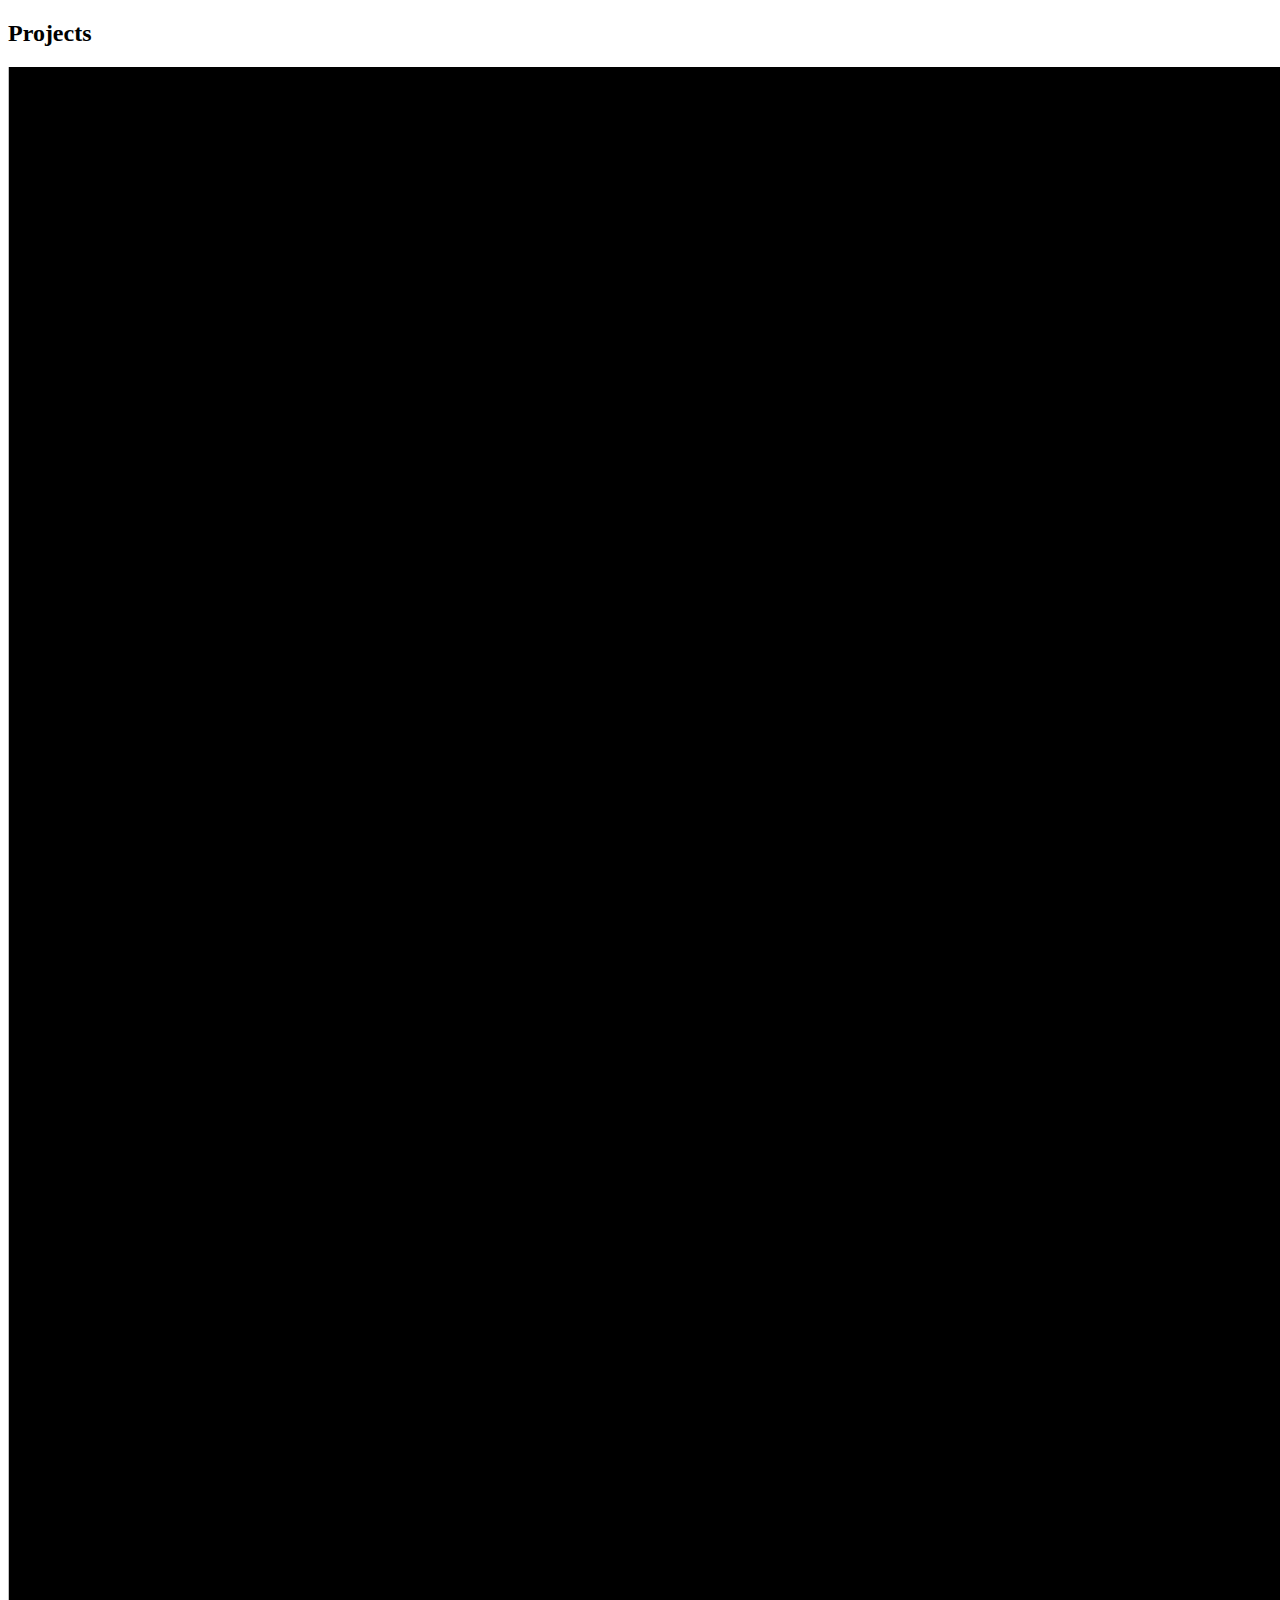
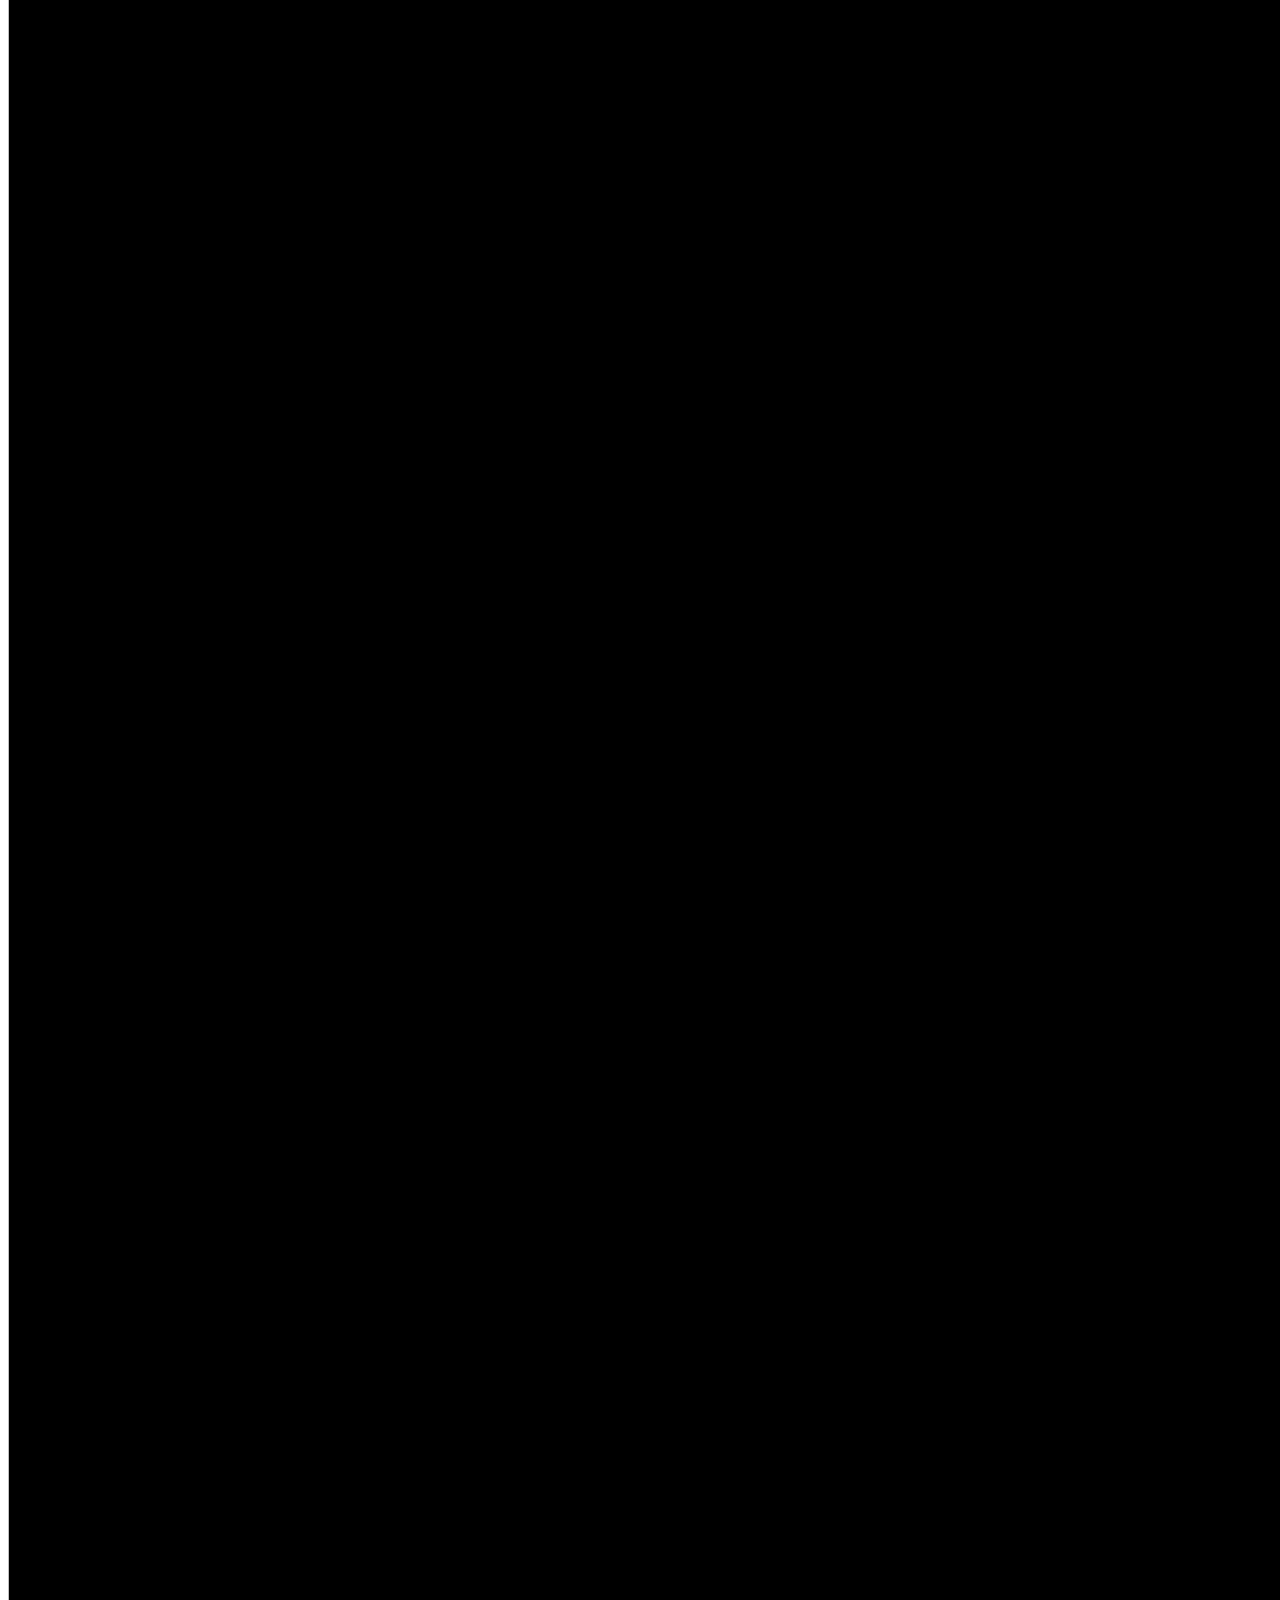
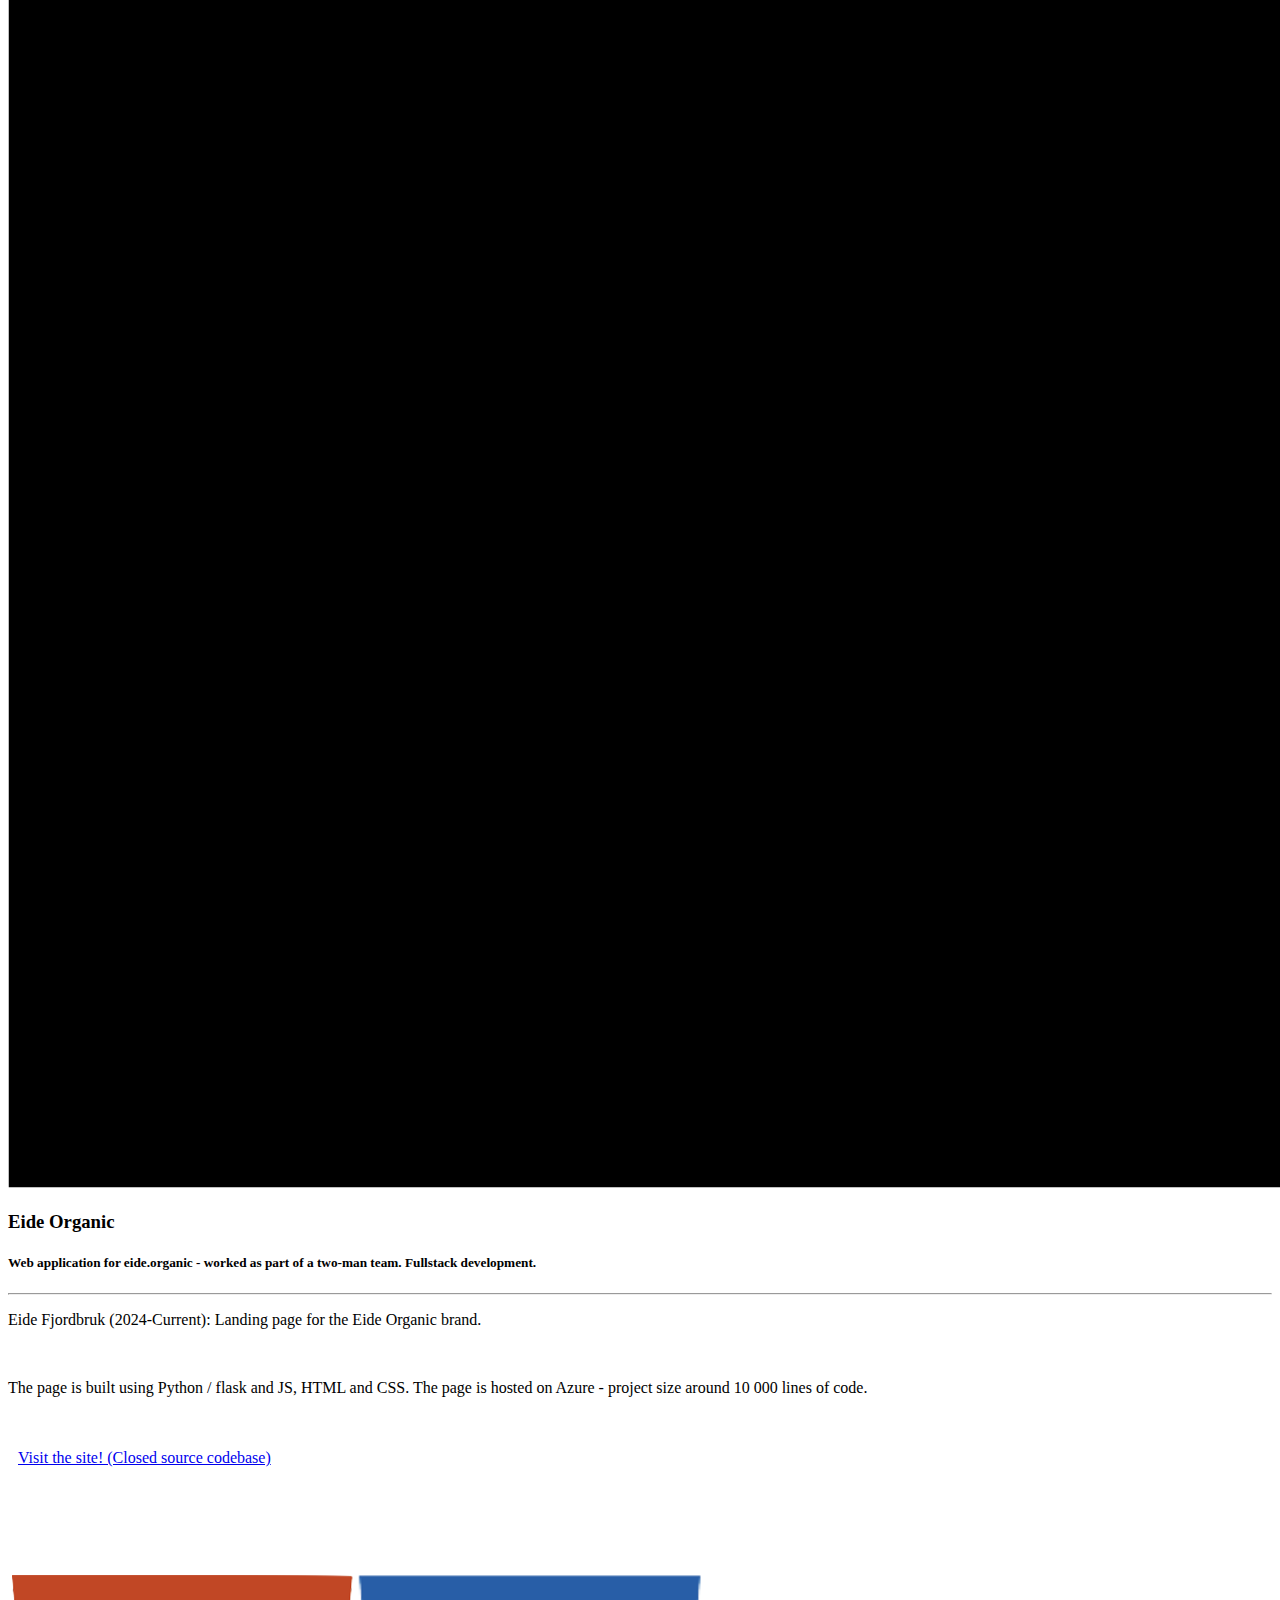
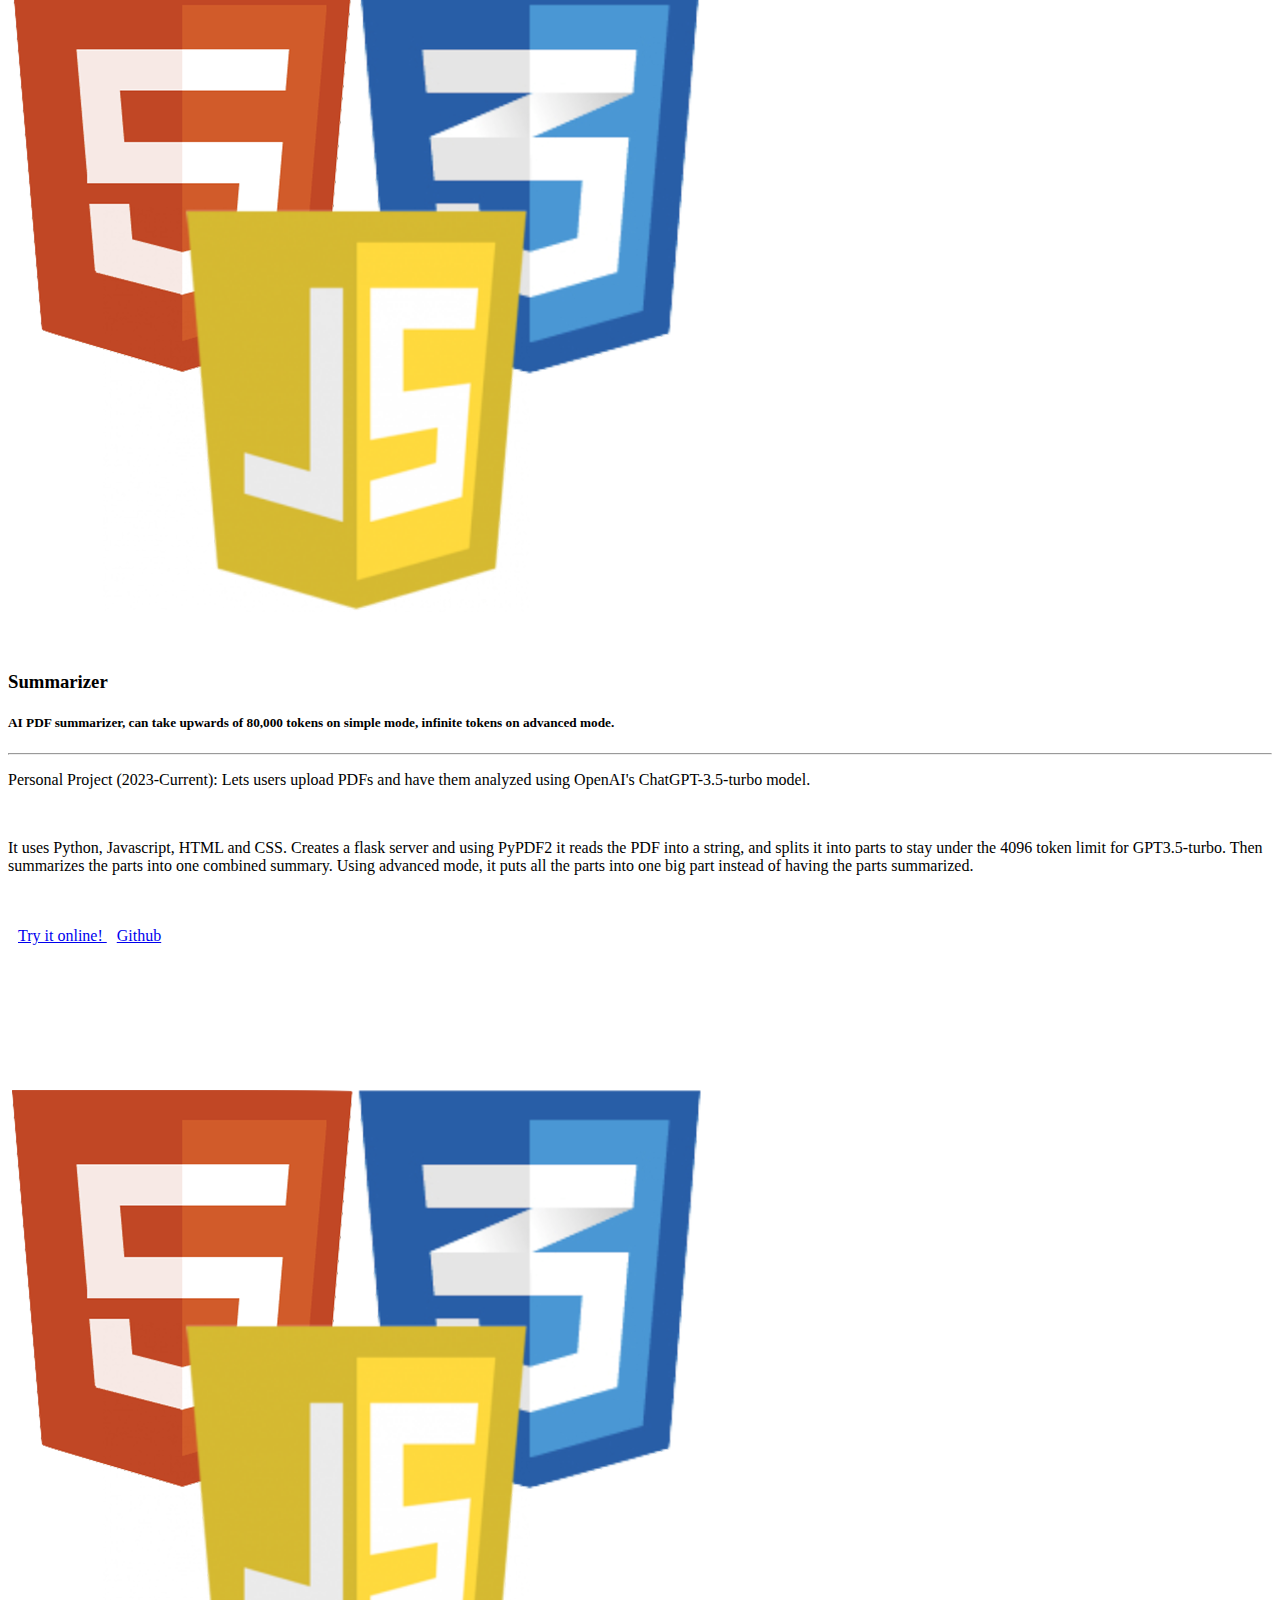
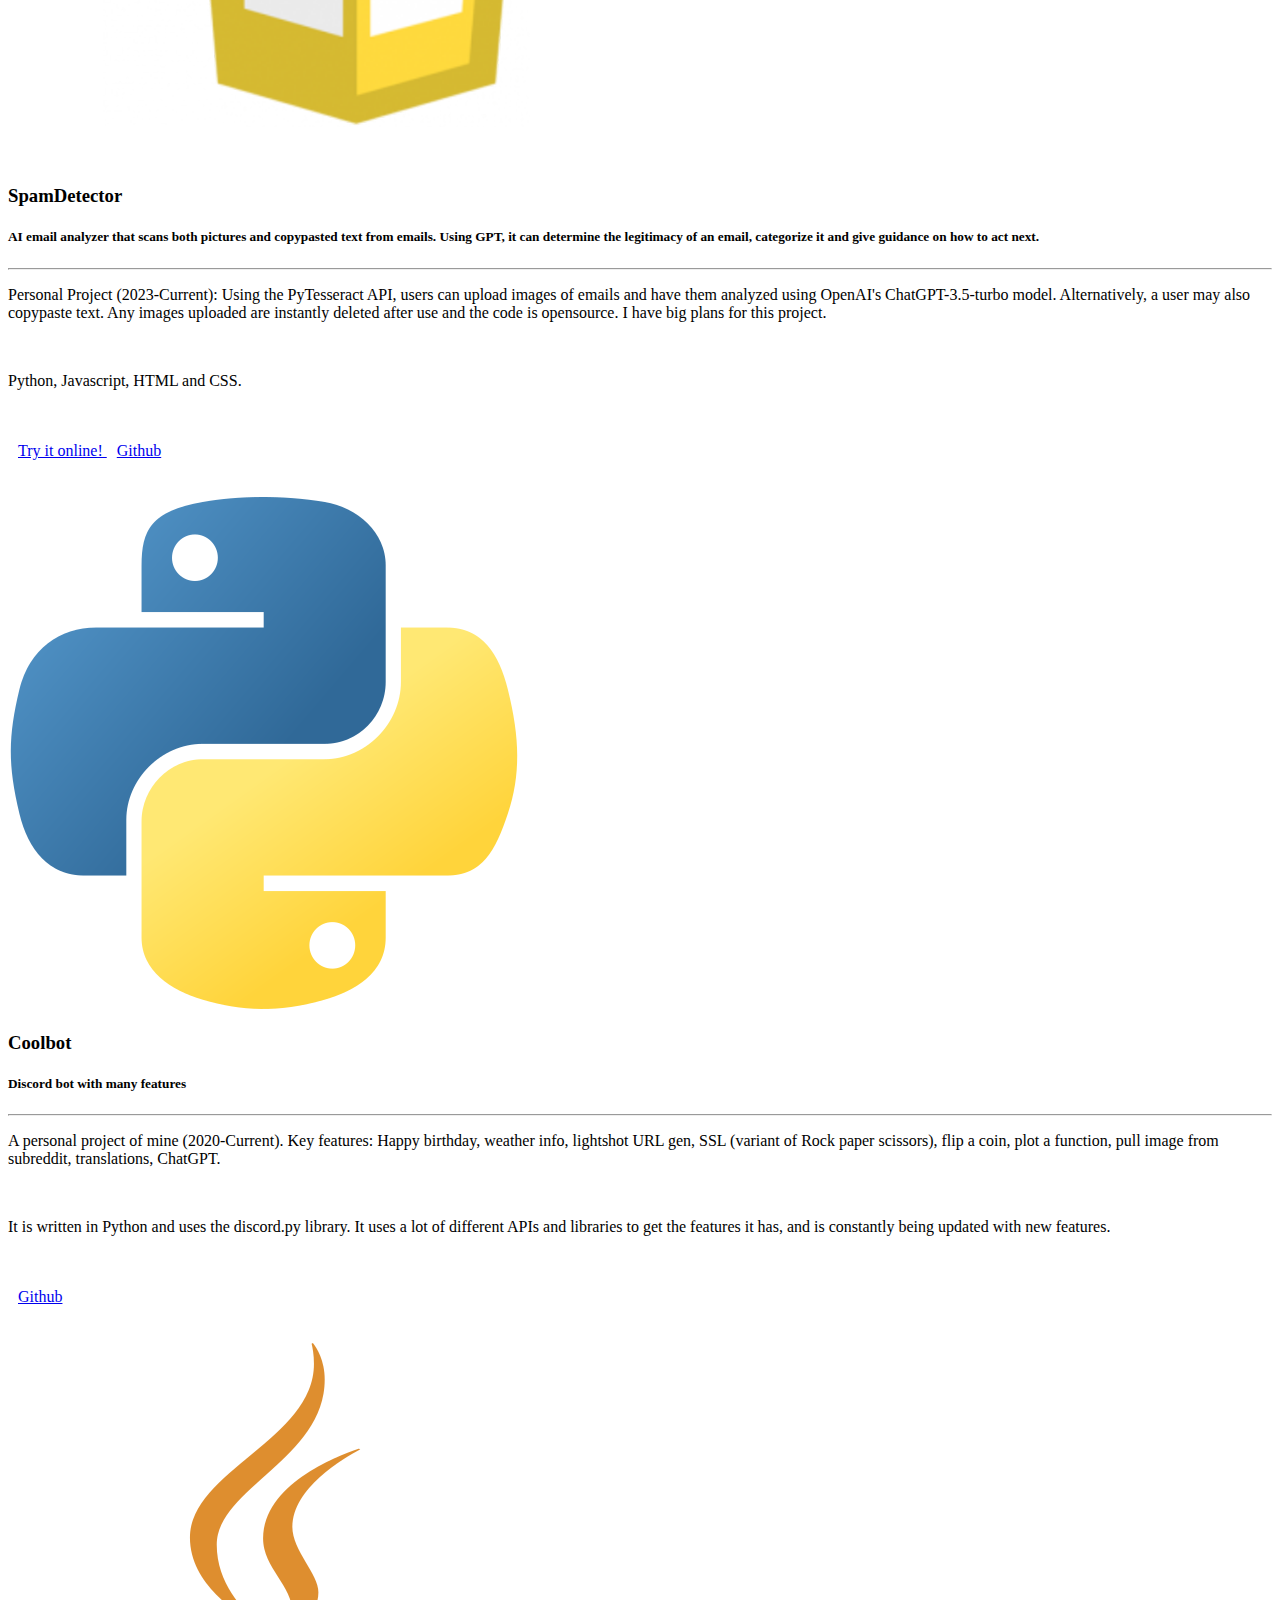
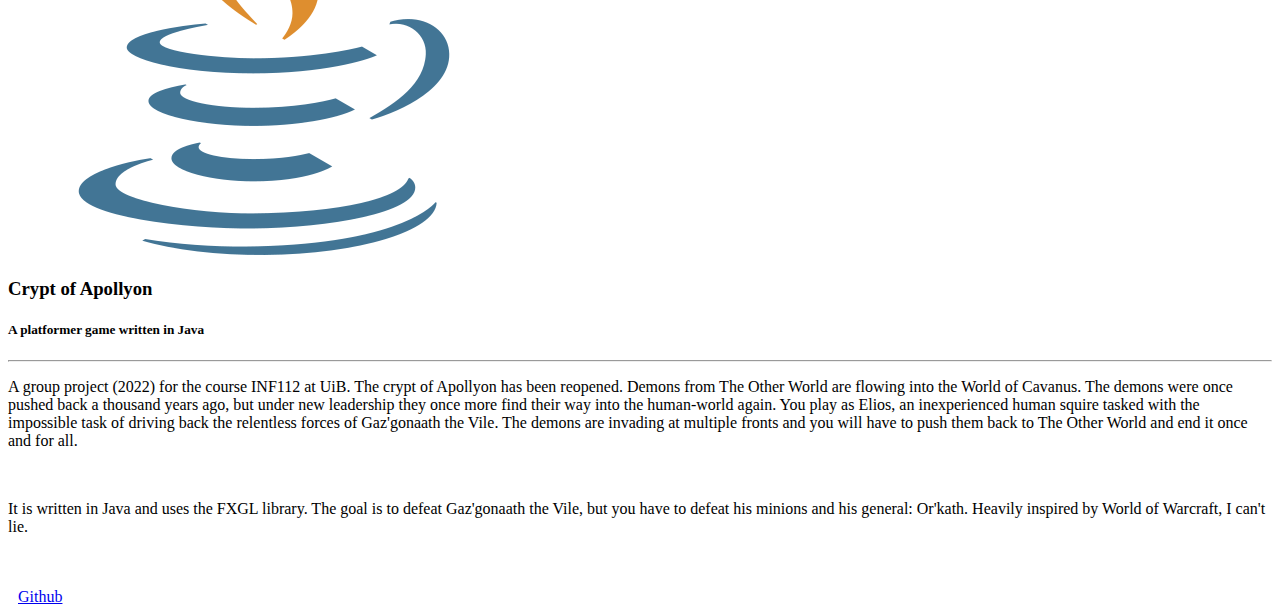
<file: pages/projects.html>
<!DOCTYPE html>

<div class="container tm-container-gallery">
    <div class="row">
        <div class="col-12">
          <h2 class="tm-text-primary tm-section-title mb-4 w">Projects</h2>
          <div class="mb-5 tm-underline">
            <div class="tm-underline-inner"></div>
          </div>
        </div>
    </div>
    <div class="row">

      <div class="col-sm-12 col-md-4 tile">
        <div class="text-center d-grey img_center">
            <img id="project_img" src="../assets/img/icons/eide_horisontal.jpg"/>
        </div>
        <div class="col-sm-12 d-grey">
          <h3 class="d-grey">Eide Organic</h3>
          <h5 class="d-grey">Web application for eide.organic - worked as part of a two-man team. Fullstack development.</h5>
          <hr>
          <p class="d-grey">
            Eide Fjordbruk (2024-Current): Landing page for the Eide Organic brand.
          </p><br>
          <p class="d-grey">
            The page is built using Python / flask and JS, HTML and CSS. The page is hosted on Azure - project size around 10 000 lines of code.
          </p>
          <br><br>
          <div class="project_buttons">
            <a href="https://eide.organic" class="project_button" target="_blank">
              <ion-icon name="globe-outline" style="padding: 0px 10px 0px 0px; vertical-align: middle;"></ion-icon>Visit the site! (Closed source codebase)
            </a>
          </div>
        </div>
      </div>

      <div class="col-sm-12 col-md-4 tile">
        <div class="text-center d-grey img_center">
            <img id="project_img" src="../assets/img/icons/web-logo.png"/>
        </div>
        <div class="col-sm-12 d-grey">
          <h3 class="d-grey">Summarizer</h3>
          <h5 class="d-grey">AI PDF summarizer, can take upwards of 80,000 tokens on simple mode, infinite tokens on advanced mode. </h5>
          <hr>
          <p class="d-grey">
            Personal Project (2023-Current): Lets users upload PDFs and have them analyzed using OpenAI's ChatGPT-3.5-turbo model.
          </p><br>
          <p class="d-grey">
            It uses Python, Javascript, HTML and CSS. Creates a flask server and using PyPDF2 it reads the PDF into a string, and splits it into parts to stay under the 4096 token limit for GPT3.5-turbo. Then summarizes the parts into one combined summary. Using advanced mode, it puts all the parts into one big part instead of having the parts summarized.
          </p>
          <br><br>
          <div class="project_buttons">
            <a href="https://summarizer.olewestby.live/" class="project_button" target="_blank">
              <ion-icon name="globe-outline" style="padding: 0px 10px 0px 0px; vertical-align: middle;"></ion-icon>Try it online!
            </a>
            <a href="https://github.com/owe005/Summarizer" class="project_button" target="_blank">
              <ion-icon name="logo-github" style="padding: 0px 10px 0px 0px; vertical-align: middle;"></ion-icon>Github
            </a>
          </div>
        </div>
      </div>
      <br><br>
      <div class="col-sm-12 col-md-4 tile">
        <div class="text-center d-grey img_center">
            <img id="project_img" src="../assets/img/icons/web-logo.png"/>
        </div>
        <div class="col-sm-12 d-grey">
          <h3 class="d-grey">SpamDetector</h3>
          <h5 class="d-grey">AI email analyzer that scans both pictures and copypasted text from emails. Using GPT, it can determine the legitimacy of an email, categorize it and give guidance on how to act next.</h5>
          <hr>
          <p class="d-grey">
            Personal Project (2023-Current): Using the PyTesseract API, users can upload images of emails and have them analyzed using OpenAI's ChatGPT-3.5-turbo model. Alternatively, a user may also copypaste text. Any images uploaded are instantly deleted after use and the code is opensource. I have big plans for this project.
          </p><br>
          <p class="d-grey">
            Python, Javascript, HTML and CSS. 
          </p>
          <br><br>
          <div class="project_buttons">
            <a href="https://spamdetector.olewestby.live/" class="project_button" target="_blank">
              <ion-icon name="globe-outline" style="padding: 0px 10px 0px 0px; vertical-align: middle;"></ion-icon>Try it online!
            </a>
            <a href="https://github.com/owe005/SpamDetector" class="project_button" target="_blank">
              <ion-icon name="logo-github" style="padding: 0px 10px 0px 0px; vertical-align: middle;"></ion-icon>Github
            </a>
          </div>
        </div>
      </div>
      <br><br>
      <div class="col-sm-12 col-md-4 tile">
        <div class="text-center d-grey img_center">
            <img id="project_img" src="../assets/img/icons/python.png"/>
        </div>
        <div class="col-sm-12 d-grey">
          <h3 class="d-grey">Coolbot</h3>
          <h5 class="d-grey">Discord bot with many features</h5>
          <hr>
          <p class="d-grey">
            A personal project of mine (2020-Current). Key features: Happy birthday, weather info, lightshot URL gen, SSL (variant of Rock paper scissors), flip a coin, plot a function, pull image from subreddit, translations, ChatGPT.
          </p><br>
          <p class="d-grey">
            It is written in Python and uses the discord.py library. It uses a lot of different APIs and libraries to get the features it has, and is constantly being updated with new features.
          </p>
          <br><br>
          <div class="project_buttons">
            <a href="https://github.com/owe005/Coolbot" class="project_button" target="_blank">
              <ion-icon name="logo-github" style="padding: 0px 10px 0px 0px; vertical-align: middle;"></ion-icon>Github
            </a>
          </div>
        </div>
      </div>
      <br><br>
      <div class="col-sm-12 col-md-4 tile">
        <div class="text-center d-grey img_center">
            <img id="project_img" src="../assets/img/icons/java.png"/>
        </div>
        <div class="col-sm-12 d-grey">
          <h3 class="d-grey">Crypt of Apollyon</h3>
          <h5 class="d-grey">A platformer game written in Java</h5>
          <hr>
          <p class="d-grey">
            A group project (2022) for the course INF112 at UiB. The crypt of Apollyon has been reopened. Demons from The Other World are flowing into the World of Cavanus. The demons were once pushed back a thousand years ago, but under new leadership they once more find their way into the human-world again. You play as Elios, an inexperienced human squire tasked with the impossible task of driving back the relentless forces of  Gaz'gonaath the Vile. The demons are invading at multiple fronts and you will have to push them back to The Other World and end it once and for all.
          </p><br>
          <p class="d-grey">
            It is written in Java and uses the FXGL library. The goal is to defeat Gaz'gonaath the Vile, but you have to defeat his minions and his general: Or'kath. Heavily inspired by World of Warcraft, I can't lie.
          </p>
          <br><br>
          <div class="project_buttons">
            <a href="https://github.com/owe005/INF112" class="project_button" target="_blank">
              <ion-icon name="logo-github" style="padding: 0px 10px 0px 0px; vertical-align: middle;"></ion-icon>Github
            </a>
          </div>
      </div>
    </div>   
</div>
</file>
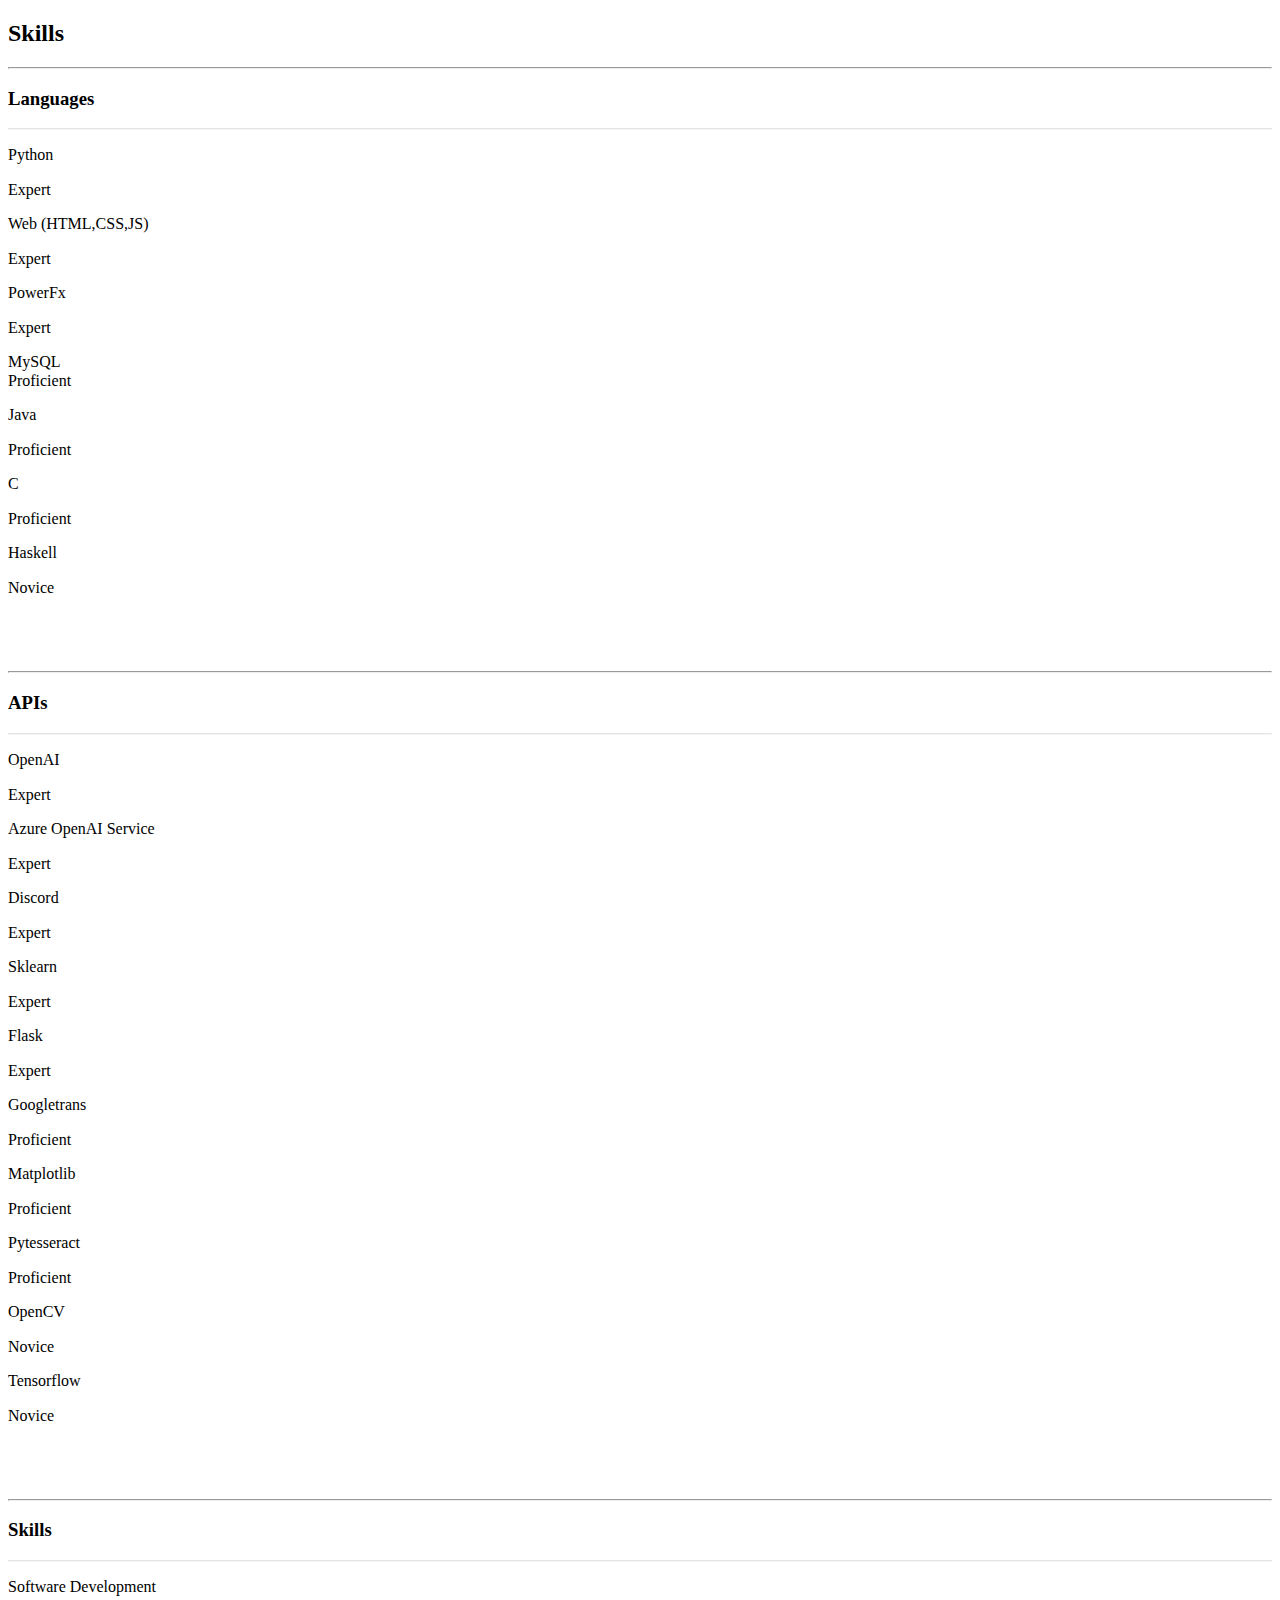
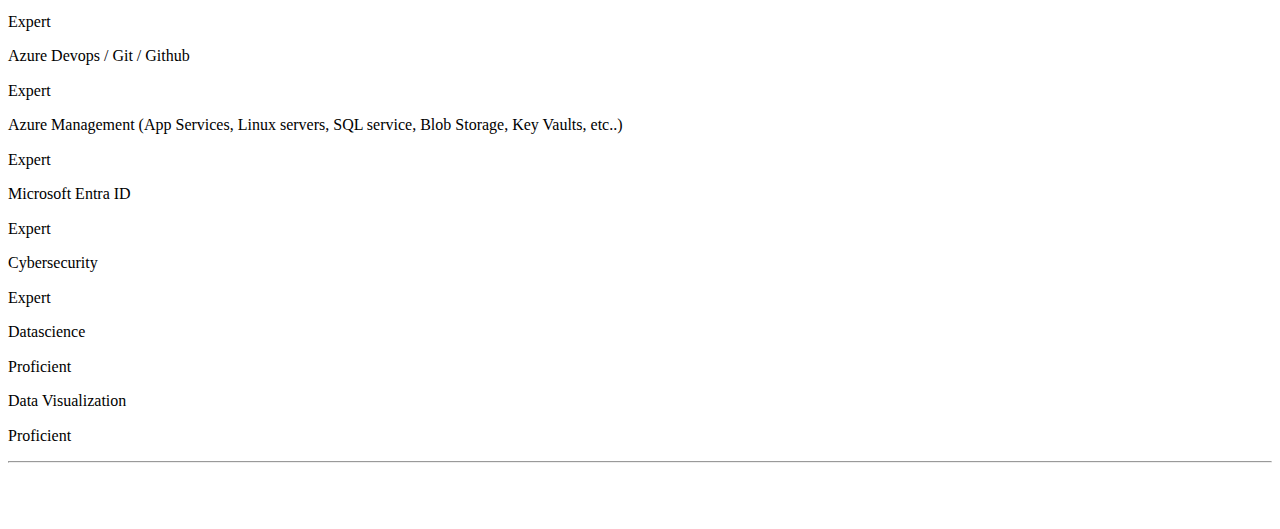
<file: pages/skills.html>
<!DOCTYPE html>
<div class="container tm-container-gallery">
    <div class="row">
        <div class="col-12">
          <h2 class="tm-text-primary tm-section-title mb-4 w">Skills</h2>
          <div class="mb-5 tm-underline">
            <div class="tm-underline-inner"></div>
          </div>
        </div>
    </div>
    <hr>
    <div class="row">
        <div class="col-sm-12 col-md-4" style="padding-bottom: 50px;">
            <h3 class="tm-text-primary mb-4 w">Languages</h3>
            <hr style="border-color: #d1d1d133;"> 

            <p>Python
                <div class="w3-round w3-tiny skill_bar"><div data-inviewport="bar-fill" style="width:95%;"><div style="padding-top: 1px;">Expert</div></div></div>
            </p>
            <p>Web (HTML,CSS,JS)
                <div class="w3-round w3-tiny skill_bar"><div data-inviewport="bar-fill" style="width:90%;"><div style="padding-top: 1px;"></div>Expert</div></div>
            </p>
            <p>PowerFx
                <div class="w3-round w3-tiny skill_bar"><div data-inviewport="bar-fill" style="width:85%;"><div style="padding-top: 1px;"></div>Expert</div></div>
            </p
            <p>MySQL
                <div class="w3-round w3-tiny skill_bar"><div data-inviewport="bar-fill" style="width:75%;"><div style="padding-top: 1px;"></div>Proficient</div></div>
            </p>
            <p>Java
                <div class="w3-round w3-tiny skill_bar"><div data-inviewport="bar-fill" style="width:70%;"><div style="padding-top: 1px;"></div>Proficient</div></div>
            </p>
            <p>C
                <div class="w3-round w3-tiny skill_bar"><div data-inviewport="bar-fill" style="width:50%;"><div style="padding-top: 1px;"></div>Proficient</div></div>
            </p>
            <p>Haskell
                <div class="w3-round w3-tiny skill_bar"><div data-inviewport="bar-fill" style="width:35%;"><div style="padding-top: 1px;"></div>Novice</div></div>
            </p>
        </div>  
        <hr>
        <div class="col-sm-12 col-md-4" style="padding-bottom: 50px;">
            <h3 class="tm-text-primary mb-4 w">APIs</h3>
            <hr style="border-color: #d1d1d133;">

            <p>OpenAI
                <div class="w3-round w3-tiny skill_bar"><div data-inviewport="bar-fill" style="width:90%;"><div style="padding-top: 1px;">Expert</div></div></div>
            </p>

            <p>Azure OpenAI Service
                <div class="w3-round w3-tiny skill_bar"><div data-inviewport="bar-fill" style="width:90%;"><div style="padding-top: 1px;">Expert</div></div></div>
            </p>

            <p>Discord
                <div class="w3-round w3-tiny skill_bar">
                    <div data-inviewport="bar-fill" style="width:85%;"><div style="padding-top: 1px;">Expert</div></div>
                </div>
            </p>

            <p>Sklearn
                <div class="w3-round w3-tiny skill_bar"><div data-inviewport="bar-fill" style="width:80%;"><div style="padding-top: 1px;">Expert</div></div></div>
            </p>

            <p>Flask
                <div class="w3-round w3-tiny skill_bar"><div data-inviewport="bar-fill" style="width:80%;"><div style="padding-top: 1px;">Expert</div></div></div>
            </p>

            <p>Googletrans
                <div class="w3-round w3-tiny skill_bar"><div data-inviewport="bar-fill" style="width:75%;"><div style="padding-top: 1px;">Proficient</div></div></div>
            </p>

            <p>Matplotlib
                <div class="w3-round w3-tiny skill_bar"><div data-inviewport="bar-fill" style="width:75%;"><div style="padding-top: 1px;">Proficient</div></div></div>
            </p>

            <p>Pytesseract
                <div class="w3-round w3-tiny skill_bar"><div data-inviewport="bar-fill" style="width:50%;"><div style="padding-top: 1px;">Proficient</div></div></div>
            </p>

            <p>OpenCV
                <div class="w3-round w3-tiny skill_bar"><div data-inviewport="bar-fill" style="width:35%;"><div style="padding-top: 1px;">Novice</div></div></div>
            </p>

            <p>Tensorflow
                <div class="w3-round w3-tiny skill_bar"><div data-inviewport="bar-fill" style="width:25%;"><div style="padding-top: 1px;">Novice</div></div></div>
            </p>
        </div>  
        <hr>
        <div class="col-sm-12 col-md-4" style="padding-bottom: 50px;">
            <h3 class="tm-text-primary mb-4 w">Skills</h3>
            <hr style="border-color: #d1d1d133;">
            <p>Software Development
                <div class="w3-round w3-tiny skill_bar"><div data-inviewport="bar-fill" style="width:90%;"><div style="padding-top: 1px;">Expert</div></div></div>
            </p>
            
            <p>Azure Devops / Git / Github
                <div class="w3-round w3-tiny skill_bar"><div data-inviewport="bar-fill" style="width:90%;"><div style="padding-top: 1px;">Expert</div></div></div>
            </p>

            <p>Azure Management (App Services, Linux servers, SQL service, Blob Storage, Key Vaults, etc..)
                <div class="w3-round w3-tiny skill_bar"><div data-inviewport="bar-fill" style="width:85%;"><div style="padding-top: 1px;">Expert</div></div></div>
            </p>

            <p>Microsoft Entra ID
                <div class="w3-round w3-tiny skill_bar"><div data-inviewport="bar-fill" style="width:85%;"><div style="padding-top: 1px;">Expert</div></div></div>
            </p>

            <p>Cybersecurity
                <div class="w3-round w3-tiny skill_bar"><div data-inviewport="bar-fill" style="width:85%;"><div style="padding-top: 1px;">Expert</div></div></div>
            </p>

            <p>Datascience
                <div class="w3-round w3-tiny skill_bar"><div data-inviewport="bar-fill" style="width:70%;"><div style="padding-top: 1px;">Proficient</div></div></div>
            </p>

            <p>Data Visualization
                <div class="w3-round w3-tiny skill_bar"><div data-inviewport="bar-fill" style="width:55%;"><div style="padding-top: 1px;">Proficient</div></div></div>
            </p>

            <hr>
        </div> 
    </div>
</div>
</file>
